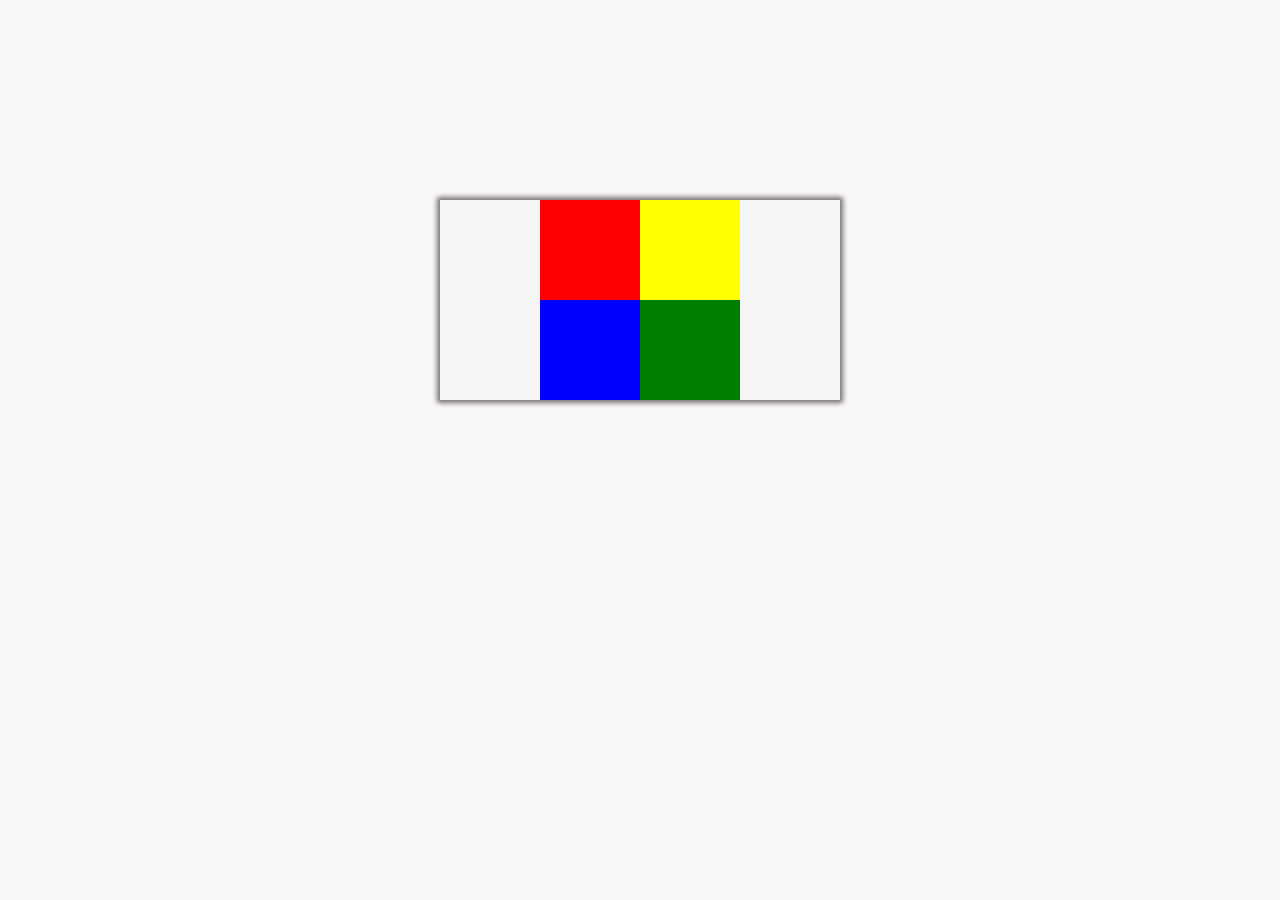
<file: Week-2/Assignment_2/index.html>
<!DOCTYPE html>
<html lang="en">
<head>
    <meta charset="UTF-8">
    <meta http-equiv="X-UA-Compatible" content="IE=edge">
    <meta name="viewport" content="width=device-width, initial-scale=1.0">
    <link rel="stylesheet" href="style.css">
    <title>Transition on hover</title>
</head>
<body>

    <div class="container-box">
        <div class="wraper-1">
            <div class="box box-1"></div>
            <div class="box box-2"></div>
        </div>
        <div class="wraper-2">
            <div class="box box-3"></div>
            <div class="box box-4"></div>
        </div>
    </div>
    
</body>
</html>
</file>
<file: Week-2/Assignment_2/style.css>
body{
    background-color: #f9f7f8;
}

.container-box{
    display: flex;
    width: 400px;
    margin: auto;
    height: 200px;
    background-color:whitesmoke;
    flex-direction: column;
    align-items: center;
    box-shadow: 0px 0px 5px 3px #787271;
    margin-top: 200px;
}

.container-box > div{
    display: flex;
}

.box{
    width: 100px;
    height: 100px;
}

.box-1{
    background-color: red;
    
}
.box-2{
    background-color: yellow;
}
.box-3{
    background-color: blue;
}
.box-4{
    background-color: green;
}

.box{
    transition:  transform 1s;
}

.container-box:hover > .wraper-1 > .box-1{   
    transform: rotate(90deg) translate(0px, 100px);
}


.container-box:hover > .wraper-1 > .box-2{
    transform: rotate(-90deg) translate(0px, 100px);
}

.container-box:hover > .wraper-2 > .box-3{
    transform: rotate(-90deg) translate(0px, -100px);
}

.container-box:hover > .wraper-2 > .box-4{
    transform: rotate(90deg) translate(0px, -100px);
}
</file>
